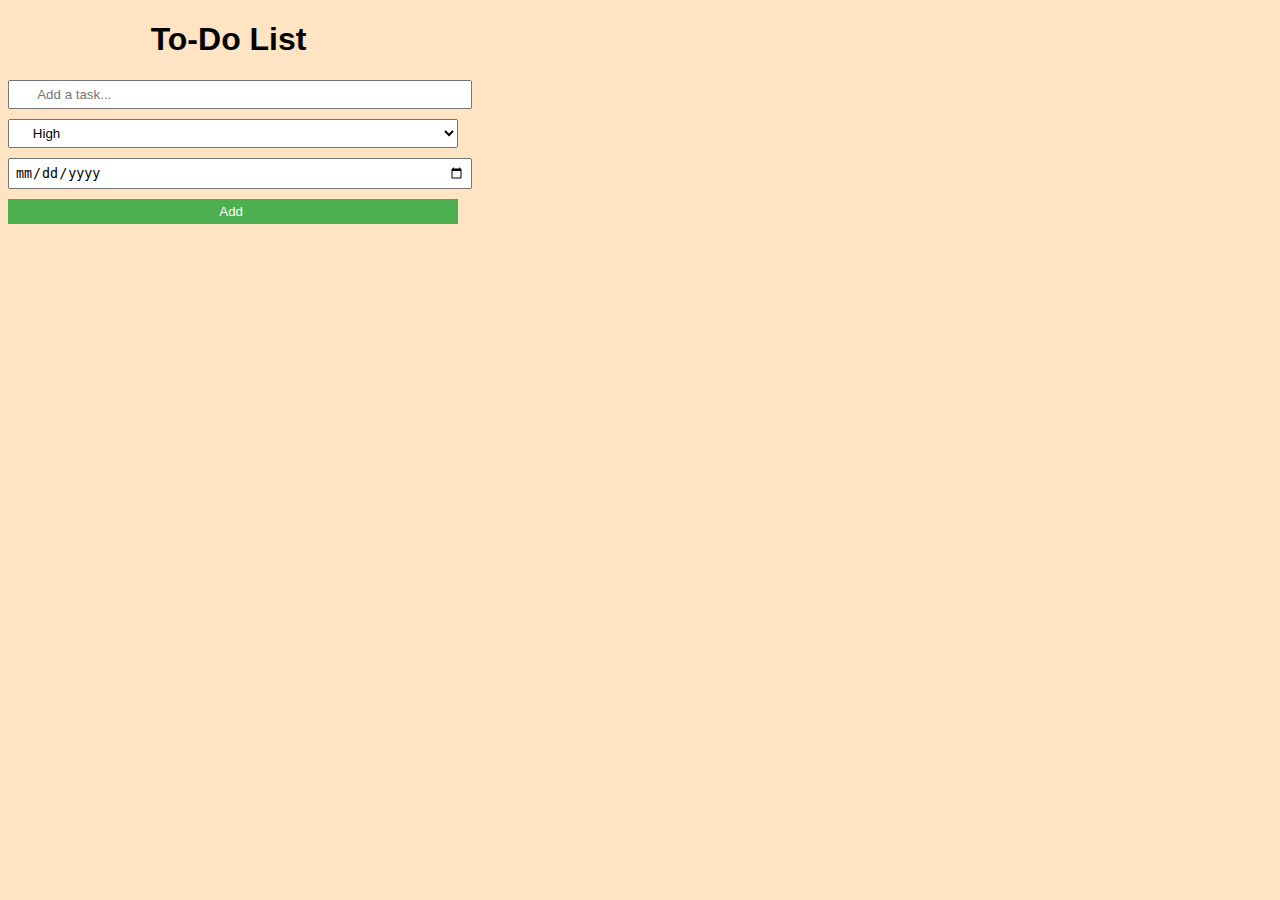
<file: task2.html/index.html>
<!DOCTYPE html>
<html>
<head>
  <title> To-Do List </title>
  <link rel="stylesheet" type="text/css" href="styles.css">
</head>
<body>
    
  <h1>  &nbsp;&nbsp;To-Do List &nbsp;&nbsp;</h1>
  <div id="todo-container"style="width: 450px;">
    <input type="text" id="todo-input" placeholder= " &nbsp;&nbsp; &nbsp;&nbsp;Add a task... &nbsp; &nbsp; &nbsp; &nbsp; &nbsp; &nbsp; &nbsp;">
    <select id="priority-select" >
      <option value="High"> &nbsp;&nbsp;&nbsp; High&nbsp;&nbsp;&nbsp; </option> 
      <option value="Medium"> &nbsp;&nbsp;&nbsp; Medium &nbsp;&nbsp;&nbsp; </option>
      <option value="Low"> &nbsp;&nbsp;&nbsp; Low&nbsp;&nbsp;&nbsp; </option>
    </select>
    <span id="priority-label"></span>
    <label for="deadline-input" id="deadline-label">
    <input type="date"   id="deadline-input">
    <button id="add-button">&nbsp;&nbsp;Add &nbsp;&nbsp;</button>
    <ul id="todo-list"></ul>
  </div>
  
  <script src="script.js"></script>
</body>
</html>
</file>
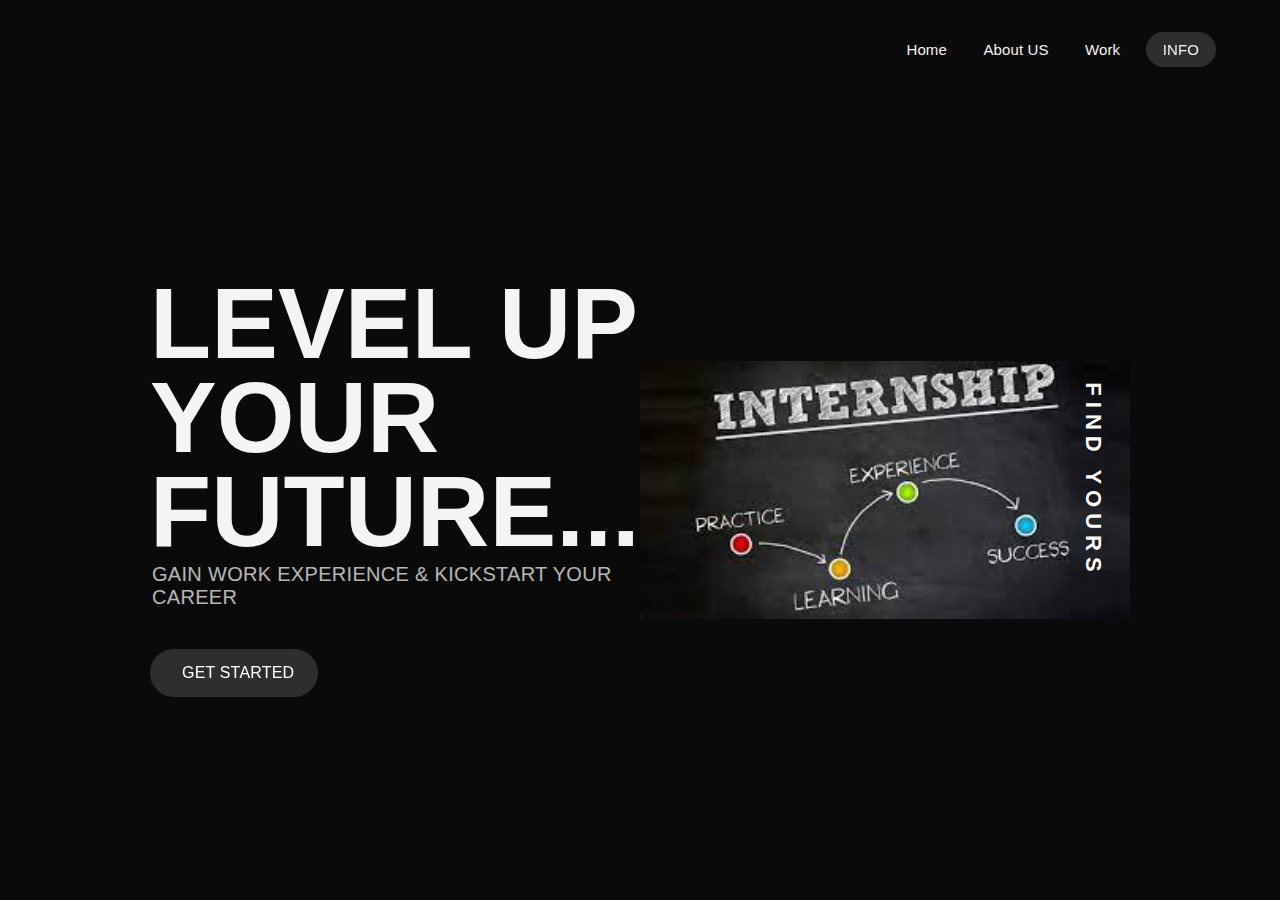
<file: task 1_____/task1.html/index.html>
<!DOCTYPE html>
<html lang="en">

<head>
    <title> Intership program - LandingPage</title>
    <link rel="stylesheet" href="style.css">
</head>

<body>
    <div class="container">
        <header class="nav" id="and_menor">
            <div class="nav-container-content">
                <nav class="navbar">
                    <a href="#">Home</a>
                    <a href="#">About US</a>
                    <a href="#">Work</a>
                    
                    <a href="#">INFO</a>
                </nav>
            </div>
        </header>

        <div class="section-container-items">
            <div class="section-items-col-12">
                <div class="section">
                    <h1>LEVEL UP YOUR FUTURE....</h1>
                    <h3>GAIN WORK EXPERIENCE & KICKSTART YOUR CAREER</h3>
                    <a href="#"><button><i class="fas fa-shopping-cart"></i>GET STARTED </button></a>
                </div>

                <div class="alta">
                    <span class="alta-title">Find Yours</span>
                    <img
                        src="[data-uri]">
                </div>
            </div>
        </div>
    </div>
</body>

</html>
</file>
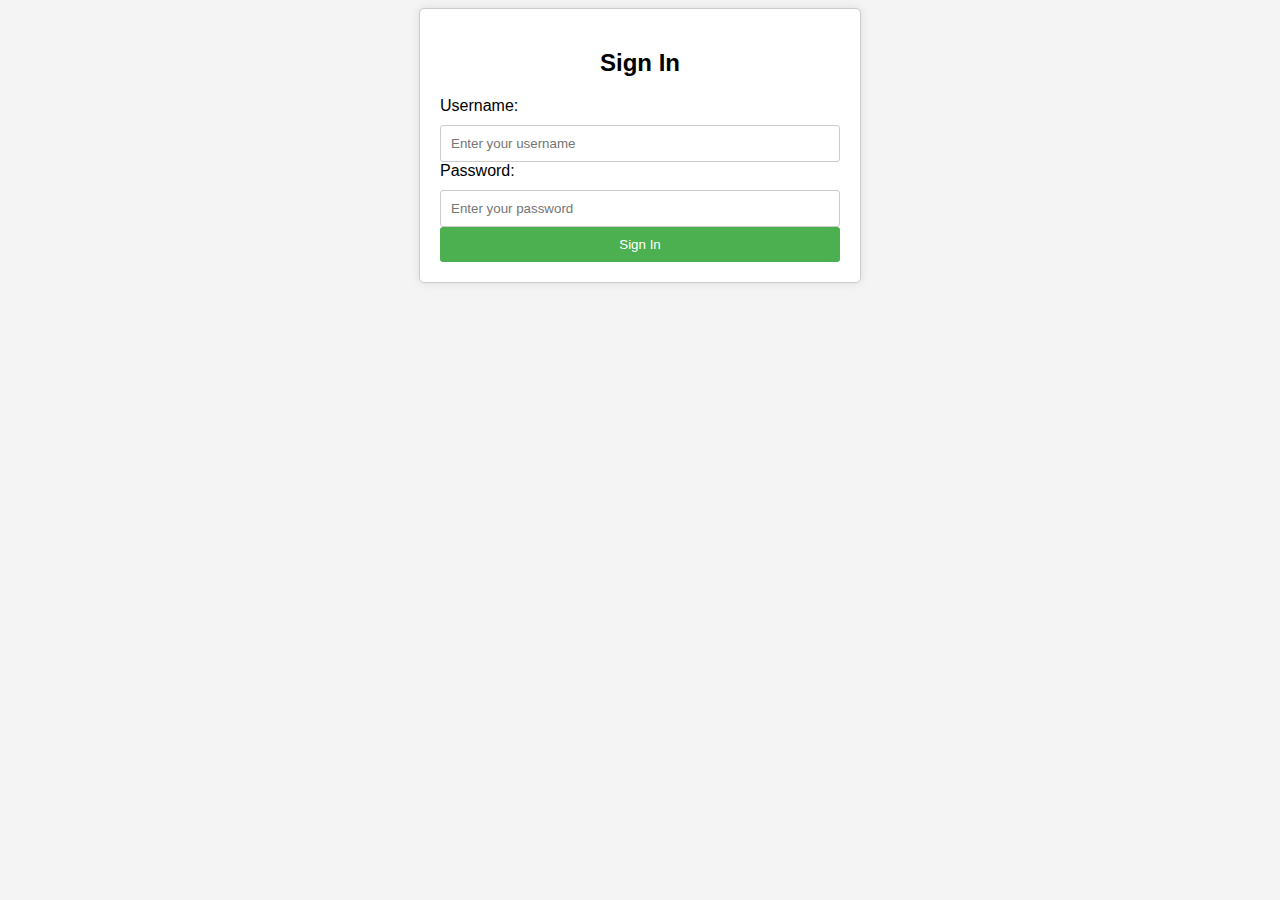
<file: task3.html/sign.html>
<!DOCTYPE html>
<html>
<head>
    <style>
        body {
            font-family: Arial, sans-serif;
            background-color: #f4f4f4;
        }

        .container {
            max-width: 400px;
            margin: 0 auto;
            padding: 20px;
            background-color: #fff;
            border: 1px solid #ccc;
            border-radius: 5px;
            box-shadow: 0 0 10px rgba(0, 0, 0, 0.1);
        }

        .container h2 {
            text-align: center;
            margin-bottom: 20px;
        }

        .container label {
            display: block;
            margin-bottom: 10px;
        }

        .container input[type="text"],
        .container input[type="password"] {
            width: 100%;
            padding: 10px;
            border: 1px solid #ccc;
            border-radius: 3px;
            box-sizing: border-box;
        }

        .container button {
            width: 100%;
            padding: 10px;
            background-color: #4CAF50;
            color: #fff;
            border: none;
            border-radius: 3px;
            cursor: pointer;
        }

        .container button:hover {
            background-color: #45a049;
        }
    </style>
</head>
<body>
    <div class="container">
        <h2>Sign In</h2>
        <form>
            <label for="username">Username:</label>
            <input type="text" id="username" placeholder="Enter your username" required>

            <label for="password">Password:</label>
            <input type="password" id="password" placeholder="Enter your password" required>

            <button type="submit">Sign In</button>
        </form>
    </div>
</body>
</html>
</file>
<file: task2.html/styles.css>
body {
  background-color: bisque;
  font-family: Arial, sans-serif;
}

h1 {
  text-align: center;
  width: 450px;
}

todo-container {
  text-align: upper left;
  width: 300px;
  margin: 0px auto;
}

#todo-input {
  width: 100%;
  padding: 5px;
  margin-bottom: 10px;
}

#priority-select {
  width: 100%;
  padding: 5px;
  margin-bottom: 10px;
}



#deadline-input {
  width: 100%;
  padding: 5px;
  margin-bottom: 10px;
}

#add-button {
  width: 100%;
  padding: 5px;
  background-color: #4CAF50;
  color: white;
  border: none;
}

#todo-list {
  list-style-type: none;
  padding: 0;
  counter-reset: todo-counter;
}

.todo-item {
  display: flex;
  align-items: center;
  justify-content: space-between;
  margin-bottom: 10px;
  counter-increment: todo-counter;
}

.todo-item span {
  margin-right: 10px;
}

/* Add numbering */
.todo-item::before {
  content: counter(todo-counter);
  display: inline-block;
  width: 20px;
  text-align: center;
  margin-right: 10px;
}


.priority-high {
  color: rgba(250, 33, 22, 0.695);
  font-weight: bold;
}

.priority-medium {
  color: rgb(69, 157, 18);
}

.priority-low {
  color: rgba(22, 50, 233, 0.647);
}
.delete-button{
color: rgb(235, 13, 42);
}
</file>
<file: task 1_____/task1.html/style.css>
* {
    margin: 0;
    padding: 0;
    font-family: "Ubuntu", sans-serif;
    font-size: 100%;
  }
  
  body {
    min-height: 100vh;
    position: relative;
    background: rgb(10, 10, 10,10);
    background-size: cover;
    background-repeat: no-repeat;
    background-position: top center;
    overflow: hidden;
    font-family: "Ubuntu", sans-serif;
  }
  
  span,
  i,
  li,
  button,
  a {
    text-decoration: none;
    outline: none;
  }
  
  a,
  button,
  input,
  textarea,
  select {
    -webkit-tap-highlight-color: rgba(157, 184, 130, 0);
  }
  
  .container {
    width: 100%;
    min-height: 100vh;
    padding-top: 80px;
    padding-bottom: 80px;
    -webkit-box-sizing: border-box;
    box-sizing: border-box;
  
    display: -webkit-box;
  
    display: -webkit-flex;
  
    display: -ms-flexbox;
  
    display: flex;
    -webkit-box-pack: center;
    -webkit-justify-content: center;
    -ms-flex-pack: center;
    justify-content: center;
    -webkit-box-align: center;
    -webkit-align-items: center;
    -ms-flex-align: center;
    align-items: center;
    position: relative;
  }
  
  #background {
    position: fixed;
    bottom: 0px;
    right: 0px;
    width: 50%;
    height: 100%;
    background: #3aaac0;
    -webkit-clip-path: polygon(52% 0%, 100% 0%, 100% 100%, 0% 100%);
    clip-path: polygon(52% 0%, 100% 0%, 100% 100%, 0% 100%);
    z-index: -1;
  }
  
  .nav {
    width: 100%;
    height: 100px;
    position: absolute;
    top: 0;
    left: 0;
    z-index: 100;
  }
  
  .nav-container-content {
    width: 90%;
    max-width: 8000px;
    height: 100%;
    margin: auto;
  
    display: -webkit-box;
  
    display: -webkit-flex;
  
    display: -ms-flexbox;
  
    display: flex;
    -webkit-box-pack: end;
    -webkit-justify-content: flex-end;
    -ms-flex-pack: end;
    justify-content: flex-end;
    -webkit-box-align: center;
    -webkit-align-items: center;
    -ms-flex-align: center;
    align-items: center;
  }
  
  .navbar a {
    font-family: "DM Sans", sans-serif;
    font-size: 15px;
    font-weight: 500;
    margin-left: 6px;
    letter-spacing: 0.12px;
    line-height: 15px;
    color: #f4f4f4;
    text-decoration: none;
    -webkit-transition: 300ms ease-in-out;
    -o-transition: 300ms ease-in-out;
    transition: 300ms ease-in-out;
    padding: 9px 13px;
    -webkit-border-radius: 50px;
    border-radius: 50px;
  }
  
  .navbar a:hover {
    background: #fff;
    -webkit-border-radius: 50px;
    border-radius: 50px;
    color: #000;
  }
  
  .navbar a:last-child {
    padding: 9px 17px;
    background: rgba(255, 255, 255, 0.15);
    backdrop-filter: blur(2px);
    -webkit-border-radius: 50px;
    border-radius: 50px;
    font-family: "DM Sans", sans-serif;
    line-height: 15px;
    margin-left: 8px;
  }
  
  .navbar a:last-child:hover {
    color: #f4f4f4;
    opacity: 0.9;
    -webkit-box-shadow: 0px 6px 10px rgba(0, 0, 0, 0.12);
    box-shadow: 0px 6px 10px rgba(0, 0, 0, 0.12);
  }
  
  @media screen and (max-width: 480px) {
    .nav-container-content {
      -webkit-justify-content: space-around;
      -ms-flex-pack: distribute;
      justify-content: space-around;
    }
  
    .navbar a {
      font-size: 12px;
      margin-left: 0;
    }
  
    .navbar a:last-child {
      margin-left: 0;
    }
  }
  
  
  .section-container-items {
    width: 100%;
    height: auto;
    -webkit-transform: translateY(30px);
    -ms-transform: translateY(30px);
    transform: translateY(30px);
  }
  
  @media screen and (max-width: 480px) {
    .section-container-items {
      -webkit-transform: translateY(23px);
      -ms-transform: translateY(23px);
      transform: translateY(23px);
    }
  }
  
  @media screen and (max-width: 320px) {
    .section-container-items {
      -webkit-transform: translateY(30px);
      -ms-transform: translateY(30px);
      transform: translateY(30px);
    }
  }
  
  .section-items-col-12 {
    width: 90%;
    height: 100%;
    max-width: 980px;
    margin: auto;
  
    display: -webkit-box;
  
    display: -webkit-flex;
  
    display: -ms-flexbox;
  
    display: flex;
    -webkit-box-pack: center;
    -webkit-justify-content: center;
    -ms-flex-pack: center;
    justify-content: center;
    -webkit-box-align: center;
    -webkit-align-items: center;
    -ms-flex-align: center;
    align-items: center;
    -webkit-box-orient: vertical;
    -webkit-box-direction: reverse;
    -webkit-flex-flow: wrap-reverse;
    -ms-flex-flow: wrap-reverse;
    flex-flow: wrap-reverse;
  }
  
  .section {
    width: 100%;
    max-width: 490px;
    height: auto;
    -webkit-transform: translateY(-10px);
    -ms-transform: translateY(-10px);
    transform: translateY(6px);
  }
  
  .section a {
    display: inline-block;
  }
  
  .section h1 {
    font-size: 100px;
    font-family: "Poppins", sans-serif;
    font-weight: 600;
    text-transform: capitalize;
    color: #f4f4f4;
    letter-spacing: 0.12px;
    line-height: 94px;
    margin: 0;
    padding: 0;
  }
  
  .section h3 {
    font-size: 20px;
    font-family: "DM Sans", Sans-Serif;
    font-weight: 400;
    text-transform: capitalize;
    letter-spacing: 0.3px;
    margin: 0;
    padding: 0;
    margin-top: 5px;
    margin-left: 2px;
    color: #fff;
    opacity: 0.7;
  }
  
  .section button {
    margin-top: 40px;
    display: block;
    padding: 15px 24px;
    font-family: "DM Sans", sans-serif;
    font-size: 16px;
    font-weight: 500;
    text-transform: normal;
    letter-spacing: 0.18px;
    line-height: 17px;
    -webkit-border-radius: 50px;
    border-radius: 50px;
    background: rgba(255, 255, 255, 0.15);
    backdrop-filter: blur(2px);
    border: none;
    cursor: pointer;
    color: #fff;
    -webkit-transition: all 250ms ease-in-out;
    -o-transition: all 250ms ease-in-out;
    transition: all 250ms ease-in-out;
  }
  
  .section button:hover {
    opacity: 0.9;
    -webkit-box-shadow: 0px 6px 10px rgba(0, 0, 0, 0.12);
    box-shadow: 0px 6px 10px rgba(0, 0, 0, 0.12);
  }
  
  .section button i {
    font-size: 14px;
    margin-right: 8px;
  }
  
  .section button span {
    font-size: 11px;
    font-weight: 700;
    letter-spacing: 0.2px;
    margin-left: 3px;
  }
  
  @media screen and (max-width: 114px) {
    .section {
      max-width: 100%;
    }
  }
  
  @media screen and (max-width: 30px) {
    .section {
      width: 320px;
      max-width: 100%;
      -webkit-transform: translateY(-30px);
      -ms-transform: translateY(-30px);
      transform: translateY(-30px);
      text-align: center;
    }
  
    .section h1 {
      font-size: 47px;
      line-height: 59px;
    }
  
    .section h3 {
      font-size: 22px;
      letter-spacing: -0.08px;
      line-height: 27px;
      margin-top: 3px;
    }
  
    .section button {
      padding: 15px 18px;
      margin-top: 20px;
    }
  }
  
  @media screen and (max-width: 820px) {
    .section {
      width: 260px;
    }
  
    .section h1 {
      font-size: 38px;
      line-height: 48px;
    }
  
    .section h3 {
      font-size: 18px;
      line-height: 24px;
    }
  
    .section button {
      font-size: 14px;
    }
  }
  
  .look {
    color: #05cc47;
    font-size: 3.7em;
    white-space: nowrap;
    -webkit-transform: rotate(90deg);
    -ms-transform: rotate(90deg);
    transform: rotate(90deg);
    font-family: "Ubuntu", Sans-Serif;
  }
  
  .highlight {
    color: #005387;
    font-size: 0.7em;
    background: red;
  }
  
  
  .alta {
    width: 700%;
    max-width: 490px;
    height: 500px;
    overflow: hidden;
  
    position: relative;
    display: -webkit-box;
    display: -webkit-flex;
    display: -ms-flexbox;
    display: flex;
    -webkit-box-pack: right;
    -webkit-justify-content: center;
    -ms-flex-pack: center;
    justify-content: center;
    -webkit-box-align: center;
    -webkit-align-items: center;
    -ms-flex-align: center;
    align-items: center;
  }
  
  .alta-title {
    font-size: 22px;
    font-family: "Dm Sans", Sans-Serif;
    font-weight: 600;
    letter-spacing: 6px;
    text-transform: uppercase;
    margin: 0;
    padding: 0;
    color: #fff;
    opacity: 1;
    z-index: 1;
  
    position: absolute;
    right: 0;
    -webkit-transform: rotate(90deg) translateY(-60px);
    -ms-transform: rotate(90deg) translateY(-60px);
    transform: rotate(90deg) translateY(-60px);
  }
  
  .alta img {
    width: 570px;
    height: fit-content;
    -webkit-transform: translateY(10px);
    -ms-transform: translateY(10px);
    transform: translateY(10px);
  }
  
  @media screen and (max-width: 1124px) {
    .alta {
      max-width: 100%;
    }
  }
  
  @media screen and (max-width: 780px) {
    .alta {
      max-width: 50%;
    }
  
    .alta-title {
      font-size: 16px;
      position: absolute;
      right: 0;
      -webkit-transform: rotate(90deg) translateY(-66px);
      -ms-transform: rotate(90deg) translateY(-66px);
      transform: rotate(90deg) translateY(-66px);
    }
  
    .alta img {
      width: 610px;
      -webkit-transform: translateX(-15px);
      -ms-transform: translateX(-15px);
      transform: translateX(-15px);
    }
  }
  
  @media screen and (max-width: 320px) {
    .alta-title {
      font-size: 14px;
      position: absolute;
      right: 0;
      -webkit-transform: rotate(90deg) translateY(-48px);
      -ms-transform: rotate(90deg) translateY(-48px);
      transform: rotate(90deg) translateY(-48px);
    }
  
    .alta img {
      width: 150px;
    }
  }
  
  @media screen and (max-width: 480px) {
    .footer-col-12 p {
      text-align: center;
      font-size: 12px;
      line-height: 16px;
      margin-top: 5px;
    }
  }
  
  ::-moz-selection {
    background: yellow;
    color: #000;
  }
  
  ::selection {
    background: yellow;
    color: #000;
  }
  
 
  
    alta {
      max-width: 800px;
    }
  
  @media screen and (max-width: 320px) {
    #and_menor .nav-container-content {
      -webkit-justify-content: space-around;
      -ms-flex-pack: distribute;
      justify-content: space-around;
    }
  
  
    #and_menor .nav-container-content .navbar a {
      font-size: 11px;
      padding: 8px 10px;
    }
  }
</file>
